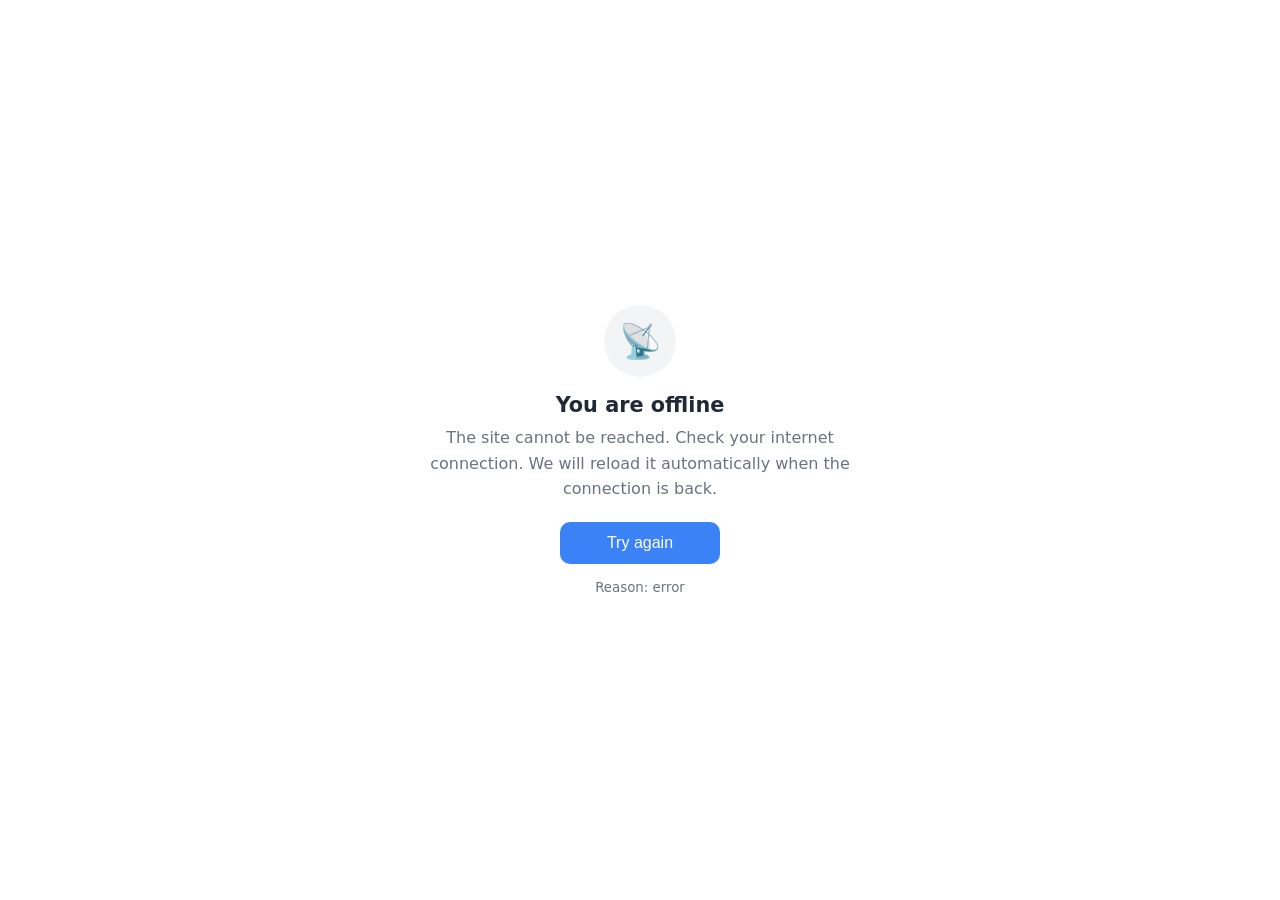
<file: ui/offline.html>
<!doctype html>
<html>
<head>
<meta charset="utf-8">
<meta name="viewport" content="width=device-width, initial-scale=1, viewport-fit=cover">
<title>Web2App</title>
<link rel="stylesheet" href="status.css">
</head>
<body data-kind="offline">
<main>
  <div class="icon" aria-hidden="true">📡</div>
  <h1 id="title"></h1>
  <p id="text"></p>
  <button id="retry" type="button"></button>
  <small id="hint"></small>
  <small id="reason"></small>
</main>
<script src="status.js"></script>
</body>
</html>
</file>
<file: ui/status.css>
:root { color-scheme: light dark; --bg:#ffffff; --fg:#1f2937; --muted:#6b7280; --accent:#3b82f6; --card:#f3f4f6; }
@media (prefers-color-scheme: dark) { :root { --bg:#111827; --fg:#f3f4f6; --muted:#9ca3af; --card:#1f2937; } }
* { box-sizing: border-box; }
html, body { height: 100%; margin: 0; }
body { background: var(--bg); color: var(--fg); font-family: system-ui, -apple-system, "Segoe UI", Roboto, "Noto Sans", Tahoma, sans-serif; display: flex; align-items: center; justify-content: center; padding: 24px; }
main { max-width: 420px; width: 100%; text-align: center; }
.icon { width: 72px; height: 72px; margin: 0 auto 16px; border-radius: 50%; background: var(--card); display: flex; align-items: center; justify-content: center; font-size: 34px; }
h1 { font-size: 1.3rem; margin: 0 0 8px; }
p { color: var(--muted); line-height: 1.6; margin: 0 0 20px; }
button { background: var(--accent); color: #fff; border: 0; border-radius: 10px; padding: 12px 28px; font-size: 1rem; cursor: pointer; min-width: 160px; }
button:disabled { opacity: .6; cursor: default; }
small { display: block; margin-top: 16px; color: var(--muted); }
</file>
